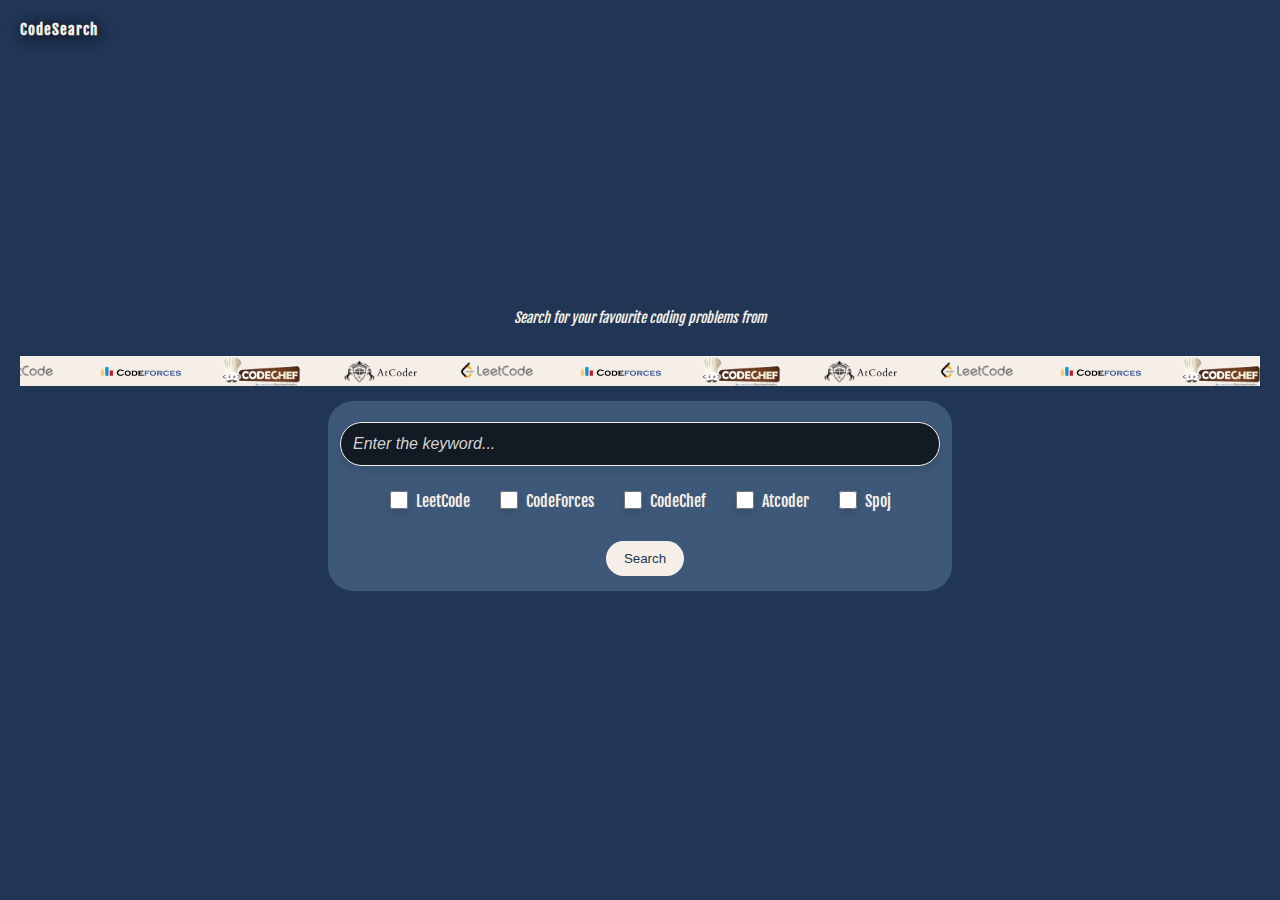
<file: templates/index.html>
<!DOCTYPE html>
<html lang="en">

<head>
    <meta charset="UTF-8">
    <meta name="viewport" content="width=device-width, initial-scale=1.0">
    <title>CodeSearch</title>
    <link rel="stylesheet" href="/static/css/index.css">
    <script src="https://code.jquery.com/jquery-3.6.0.min.js"></script>
</head>

<body>
    <header>
        <div class="heading">CodeSearch</div>
        <div class="sub-heading bt">Search for your favourite coding problems from</div>
    </header>

    <div class="logo-container">
        <div class="slider">
            <img src="/static/images/lc.png" alt="LeetCode Logo">
            <img src="/static/images/cforce.png" alt="Codeforces Logo">
            <img src="/static/images/codechef.png" alt="CodeChef Logo">
            <img src="/static/images/atcoder.png" alt="AtCoder Logo">
        </div>
    </div>

    <!-- 🔹 Updated Search Container -->
    <div class="search-container">
        <form id="search-form" action="{{ url_for('start_page') }}" method="post">
            <div class="search-box">
                <input required type="text" id="query" name="Query" placeholder="Enter the keyword...">
            </div>
            <div class="platform-buttons">
                <label class="platform-button" for="leetcode">
                    <input type="checkbox" id="leetcode" name="source" value="leetcode" checked>
                    <div class="bt">LeetCode</div>
                </label>
                <label class="platform-button" for="codeforces">
                    <input type="checkbox" id="codeforces" name="source" value="codeforces">
                    <div class="bt">CodeForces</div>
                </label>
                <label class="platform-button" for="codechef">
                    <input type="checkbox" id="codechef" name="source" value="codechef">
                    <div class="bt">CodeChef</div>
                </label>
                <label class="platform-button" for="atcoder">
                    <input type="checkbox" id="atcoder" name="source" value="atcoder">
                    <div class="bt">Atcoder</div>
                </label>
                <label class="platform-button" for="spoj">
                    <input type="checkbox" id="spoj" name="source" value="Spoj">
                    <div class="bt">Spoj</div>
                </label>
            </div>

            <!-- 🔄 Loading Indicator (Positioned in the same place as the button) -->
            <div class="button-container">
                <button type="submit" id="submit-button" form="search-form">Search</button>
                <div id="loading-indicator">
                    <div class="spinner"></div>
                </div>
            </div>
        </form>
    </div>

    <script>
        document.getElementById('search-form').addEventListener('submit', function (event) {
            var checkboxes = document.querySelectorAll('input[name="source"]:checked');
            var sources = [];
            checkboxes.forEach(function (checkbox) {
                sources.push(checkbox.value);
            });

            // Avoid multiple hidden inputs
            var existingInput = document.querySelector('input[name="sources"]');
            if (!existingInput) {
                var hiddenInput = document.createElement('input');
                hiddenInput.type = 'hidden';
                hiddenInput.name = 'sources';
                hiddenInput.value = sources.join(',');
                this.appendChild(hiddenInput);
            }

            var submitButton = document.getElementById("submit-button");
            var loadingIndicator = document.getElementById("loading-indicator");

            if (submitButton && loadingIndicator) {
                submitButton.classList.add("hidden-button");
                loadingIndicator.style.display = "block"; 
            }
        });

        document.addEventListener("DOMContentLoaded", function () {
            const loadingIndicator = document.getElementById("loading-indicator");
            if (loadingIndicator) {
                loadingIndicator.style.display = "none";
            }
        });

        $(document).ready(function () {
            var placeholders = [
                "Search for 'Binary Search'...",
                "Search for 'Sliding Window'...",
                "Search for 'Dynamic Programming'...",
                "Search for 'Two Sum'...",
                "Search for 'Graph BFS'..."
            ];
            var index = 0;

            setInterval(() => {
                $('#query').attr('placeholder', placeholders[index]);
                index = (index + 1) % placeholders.length;
            }, 3000);
        });

        document.addEventListener("DOMContentLoaded", function () {
            const slider = document.querySelector(".slider");
            const images = Array.from(slider.children);
            images.forEach((img) => {
                const clone = img.cloneNode(true);
                slider.appendChild(clone);
            });

            images.forEach((img) => {
                const clone = img.cloneNode(true);
                slider.appendChild(clone);
            });

            let scrollAmount = 0;
            function slideImages() {
                scrollAmount -= 1; 
                slider.style.transform = `translateX(${scrollAmount}px)`;

                if (Math.abs(scrollAmount) >= slider.scrollWidth / 2) {
                    scrollAmount = 0;
                }
            }
            let interval = setInterval(slideImages, 12);
            slider.addEventListener("mouseover", () => clearInterval(interval));
            slider.addEventListener("mouseleave", () => (interval = setInterval(slideImages, 12)));
        });

    document.addEventListener('DOMContentLoaded', () => {
    document.querySelectorAll(".platform-button input").forEach((checkbox) => {
    if (localStorage.getItem(checkbox.id) === "checked") {
      checkbox.checked = true; 
      checkbox.parentElement.classList.add("checked"); 
    } else {
      checkbox.checked = false; 
      checkbox.parentElement.classList.remove("checked");
    }

    checkbox.addEventListener("change", () => {
        if (checkbox.checked) {
            checkbox.parentElement.classList.add("checked"); 
            localStorage.setItem(checkbox.id, "checked"); 
        } else {
            checkbox.parentElement.classList.remove("checked");  
            localStorage.removeItem(checkbox.id);
        }
        });
    });
    });

    </script>
</body>

</html>
</file>
<file: static/css/index.css>
@import url("https://fonts.googleapis.com/css?family=Fjalla+One&display=swap");

* {
  margin: 0;
  padding: 0;
  box-sizing: border-box;
}

body {
  background: rgb(33, 53, 85);
  background-size: cover;
  color: rgb(245, 239, 231);
  font-family: "Fjalla One", sans-serif;
  display: flex;
  flex-direction: column;
  align-items: center;
  justify-content: center;
  height: 100vh;
  text-align: center;
  padding: 20px;
}

.heading {
  position: absolute;
  top: 20px;
  left: 20px;
  font-size: 15px;  
  font-weight: bold;
  color: rgb(245, 239, 231);
  text-shadow: 2px 2px 14px rgb(0, 0, 0);
  letter-spacing: 1px;
  margin-bottom: 0;
}


.sub-heading {
  font-size: 14px;
  font-weight: lighter;
  margin-bottom: 10px;
  font-style: italic;
}


.logo-container img:hover {
  transform: scale(1.1);
}

.search-container {
  display: flex;
  align-items: center;
  justify-content: center;
  margin-top: 15px;
  padding-bottom: 15px;
  background:rgb(62, 88, 121);
  border-radius: 25px;
  height: 190px;
  padding-left: 12px;
  padding-right: 12px;
}

.search-container input {
  flex: 1;
  text-align: left;
  padding: 12px;
  font-size: 16px;
  border: 0.5px solid rgb(245, 239, 231);
  border-radius: 25px;
  background-color: rgba(0, 0, 0, 0.7);
  color: rgb(245, 239, 231);
  outline: none;
  width: 600px;
  box-shadow: 0px 4px 10px rgba(0, 0, 0, 0.1);
}

input::placeholder {
  color: #d3d3d3;
  font-style: italic;
}

#submit-button {
  padding: 10px 18px;
  margin-left: 10px;
  margin-top: 45px;
  background-color:rgb(245, 239, 231);
  color: rgb(33, 53, 85);
  border: none;
  border-radius: 25px;
  cursor: pointer;
  transition: all 0.3s ease-in-out;
}

#submit-button:hover {
  background: rgb(33, 53, 85);
  color: white;
  box-shadow: 0px 0px 15px rgb(245, 239, 231);
}

.hide {
  display: none !important;
}

#loading-indicator {
  display: none;
  position: absolute;
  width: 24px;
  height: 24px;
  margin-top: 40px;
  left: 50%;
  transform: translateX(-50%);
}

.spinner {
  border: 4px solid rgba(255, 255, 255, 0.2);
  border-top: 4px solid rgb(245, 239, 231);
  border-radius: 50%;
  width: 100%;
  height: 100%;
  animation: spin 1s linear infinite;
}

    
.hidden-button {
  visibility: hidden;
}

.button-container {
  position: relative;
  height: 40px;
  display: flex;
  align-items: center;
  justify-content: center;
}

@keyframes spin {
  0% { transform: rotate(0deg); }
  100% { transform: rotate(360deg); }
}

.platform-buttons {
  display: flex;
  justify-content: center;
  gap: 10px;
  margin-top: 20px;
  flex-wrap: wrap;
  align-items: center;
}

.platform-button {
  display: flex;
  gap: 8px;
  background: rgb(62, 88, 121);
  padding: 5px 10px;
  border-radius: 15px; 
  transition: all 0.3s ease-in-out;
  cursor: pointer;
}

.platform-button:hover {
  background: rgb(33, 53, 85);
}

.platform-button input {
  accent-color: rgb(245, 239, 231);
  width: 18px;
  height: 18px;
  cursor: pointer;
}

.bt {
  color: rgb(245, 239, 231);
}

.platform-button.checked {
  background: rgb(33, 53, 85) !important;
}
.platform-button.checked:hover {
  background: rgb(245, 239, 231) !important;
}

.platform-button.checked:hover .bt {
  color: rgb(33, 53, 85) !important;
}

.platform-button.checked:hover input {
  accent-color: rgb(33, 53, 85) !important;
}

.logo-container {
  display: flex;
  align-items: center;
  width: 100%;
  overflow: hidden;
  position: relative;
  background-color: rgb(245, 239, 231);
  margin-top: 20px;
  flex-wrap: wrap;
  gap: 60px;
  justify-content: center;
}

.slider {
  display: flex;
  width: 100%;
  transition: transform 0.1s linear infinite;
  will-change: transform;
}

.slider img {
  width: 80px;
  margin: 0 20px;
  object-fit: contain;
  transition: opacity 0.3s;
}

@media (max-width: 600px) {
  .heading {
    font-size: 36px;
  }

  .sub-heading {
    font-size: 12px;
  }

  .logo-container img {
    width: 70px;
  }

  .search-container {
    flex-direction: column;
    padding: 8px;
  }

  .search-container input {
    width: 100%;
    margin-bottom: 10px;
    padding: 10px;
  }

  .search-container button {
    width: 100%;
    padding: 10px;
  }

  .platform-buttons {
    flex-direction: column;
    align-items: center;
  }
}
</file>
